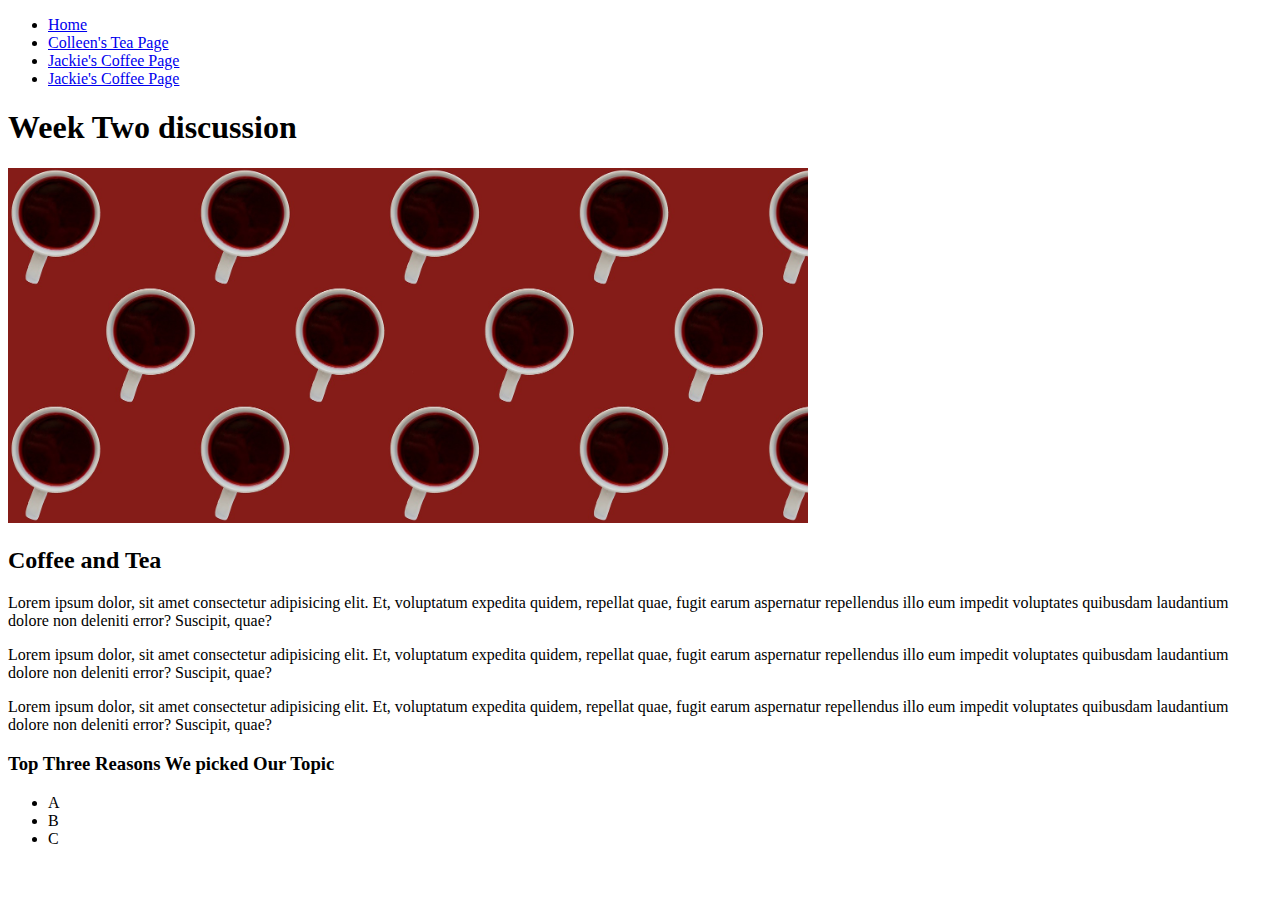
<file: index.html>
<!DOCTYPE html>
<html lang="en">
<head>
    <meta charset="UTF-8">
    <meta http-equiv="X-UA-Compatible" content="IE=edge">
    <meta name="viewport" content="width=device-width, initial-scale=1.0">
    <!-- <link rel="stylesheet" href="css/html5reset.css"> -->
    <!-- <link rel="stylesheet" href="css/student1.css"> -->
    <!-- <link rel="stylesheet" href="css/student2.css"> -->
    <!-- <link rel="stylesheet" href="css/student3.css"> -->
    <title>Week 2 Discussion</title>
</head>
<body>
    <header>
        <nav>
            <ul>
                <li><a href = "index.html">Home</a></li>
                <li><a href="colleen.html">Colleen's Tea Page</a></li>
                <li><a href="jackie.html">Jackie's Coffee Page</a></li>
                <li><a href="jt.html">Jackie's Coffee Page</a></li>
            </ul>
        </nav>
        <h1>Week Two discussion</h1>
        <img src = "images/cover_image.jpg" width="800" alt = "">
    </header>

    <main>
        <h2>Coffee and Tea</h2>
        <p> Lorem ipsum dolor, sit amet consectetur adipisicing elit. Et, voluptatum expedita quidem, repellat quae, fugit earum aspernatur repellendus illo eum impedit voluptates quibusdam laudantium dolore non deleniti error? Suscipit, quae?
        </p>
        <p> Lorem ipsum dolor, sit amet consectetur adipisicing elit. Et, voluptatum expedita quidem, repellat quae, fugit earum aspernatur repellendus illo eum impedit voluptates quibusdam laudantium dolore non deleniti error? Suscipit, quae?
        </p>
        <p> Lorem ipsum dolor, sit amet consectetur adipisicing elit. Et, voluptatum expedita quidem, repellat quae, fugit earum aspernatur repellendus illo eum impedit voluptates quibusdam laudantium dolore non deleniti error? Suscipit, quae?
        </p>
        <h3>Top Three Reasons We picked Our Topic</h3>
        <ul>
            <li>A</li>
            <li>B</li>
            <li>C</li>
        </ul>
    </main>

</body>
</html>
</file>
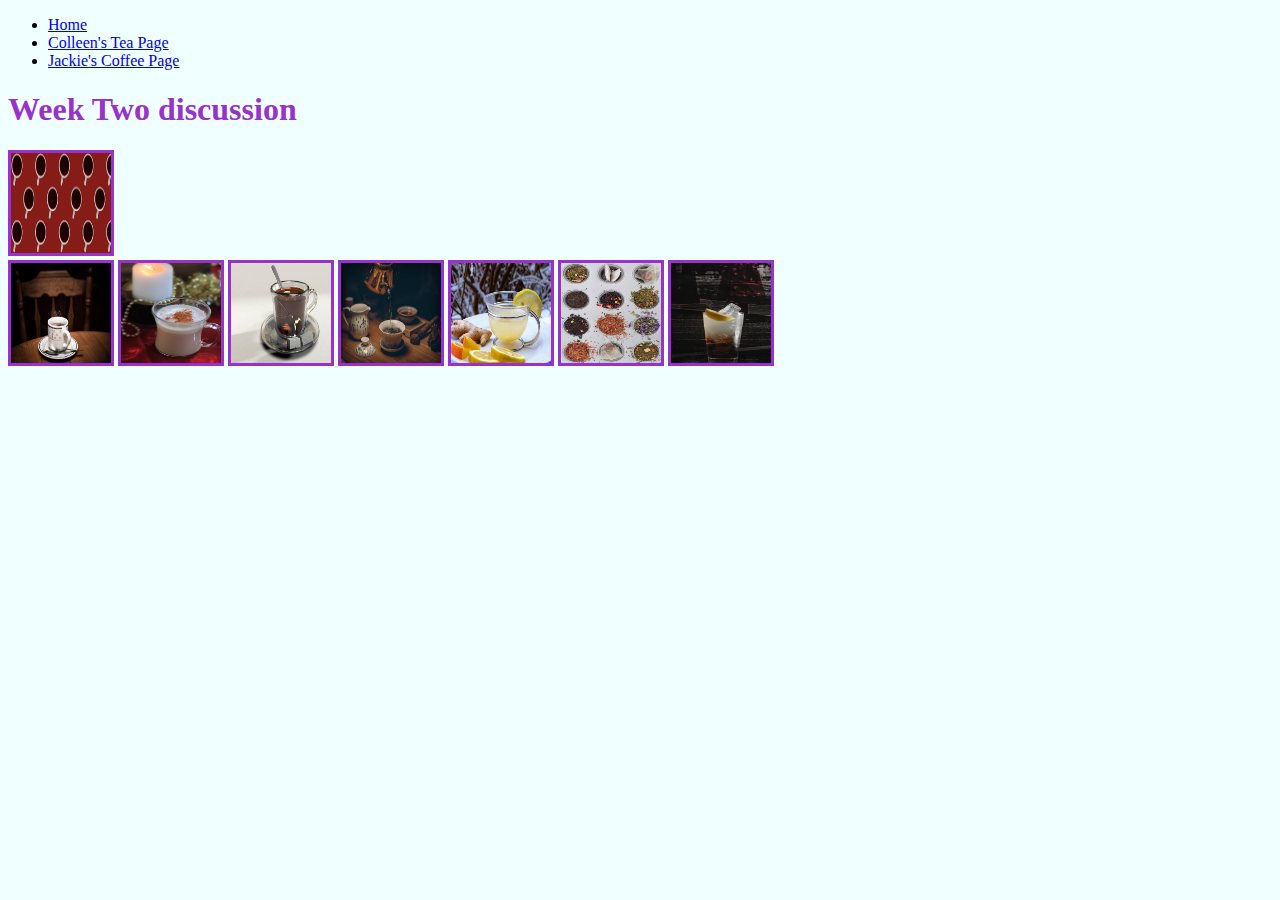
<file: colleen.html>
<!DOCTYPE html>
<html lang="en">
<head>
    <meta charset="UTF-8">
    <meta http-equiv="X-UA-Compatible" content="IE=edge">
    <meta name="viewport" content="width=device-width, initial-scale=1.0">
    <link rel="stylesheet" href="css/style.css">
    <title>Teas</title>
</head>
<body>
    <header>
        <nav>
            <ul>
                <li><a href = "index.html">Home</a></li>
                <li><a href="colleen.html">Colleen's Tea Page</a></li>
                <li><a href="jackie.html">Jackie's Coffee Page</a></li>
            </ul>
        </nav>
        <h1>Week Two discussion</h1>
        <img src = "images/cover_image.jpg" width="800" alt = "">
    </header>

    <main>
        <img src="images/black_tea.jpg" width = "200" alt="fancy tea mug with black_tea">
        <img src="images/chai_tea.jpg"  width = "200" alt="an indian chai">
        <img src="images/english_breakfast.jpg" width = "200" alt="a dark tea option">
        <img src="images/green_tea.jpg" width = "200" alt="a loose leaf green tea">
        <img src="images/lemon_ginger_tea.jpg" width = "200" alt="light tea with lemon and ginger">
        <img src="images/tea_collection.jpg" alt="collection of loose leaf tea">
        <img src="images/long_island_ice_tea.jpg" alt="a icy Long Island tea (alcoholic)">

    </main>
</body>
</html>
</file>
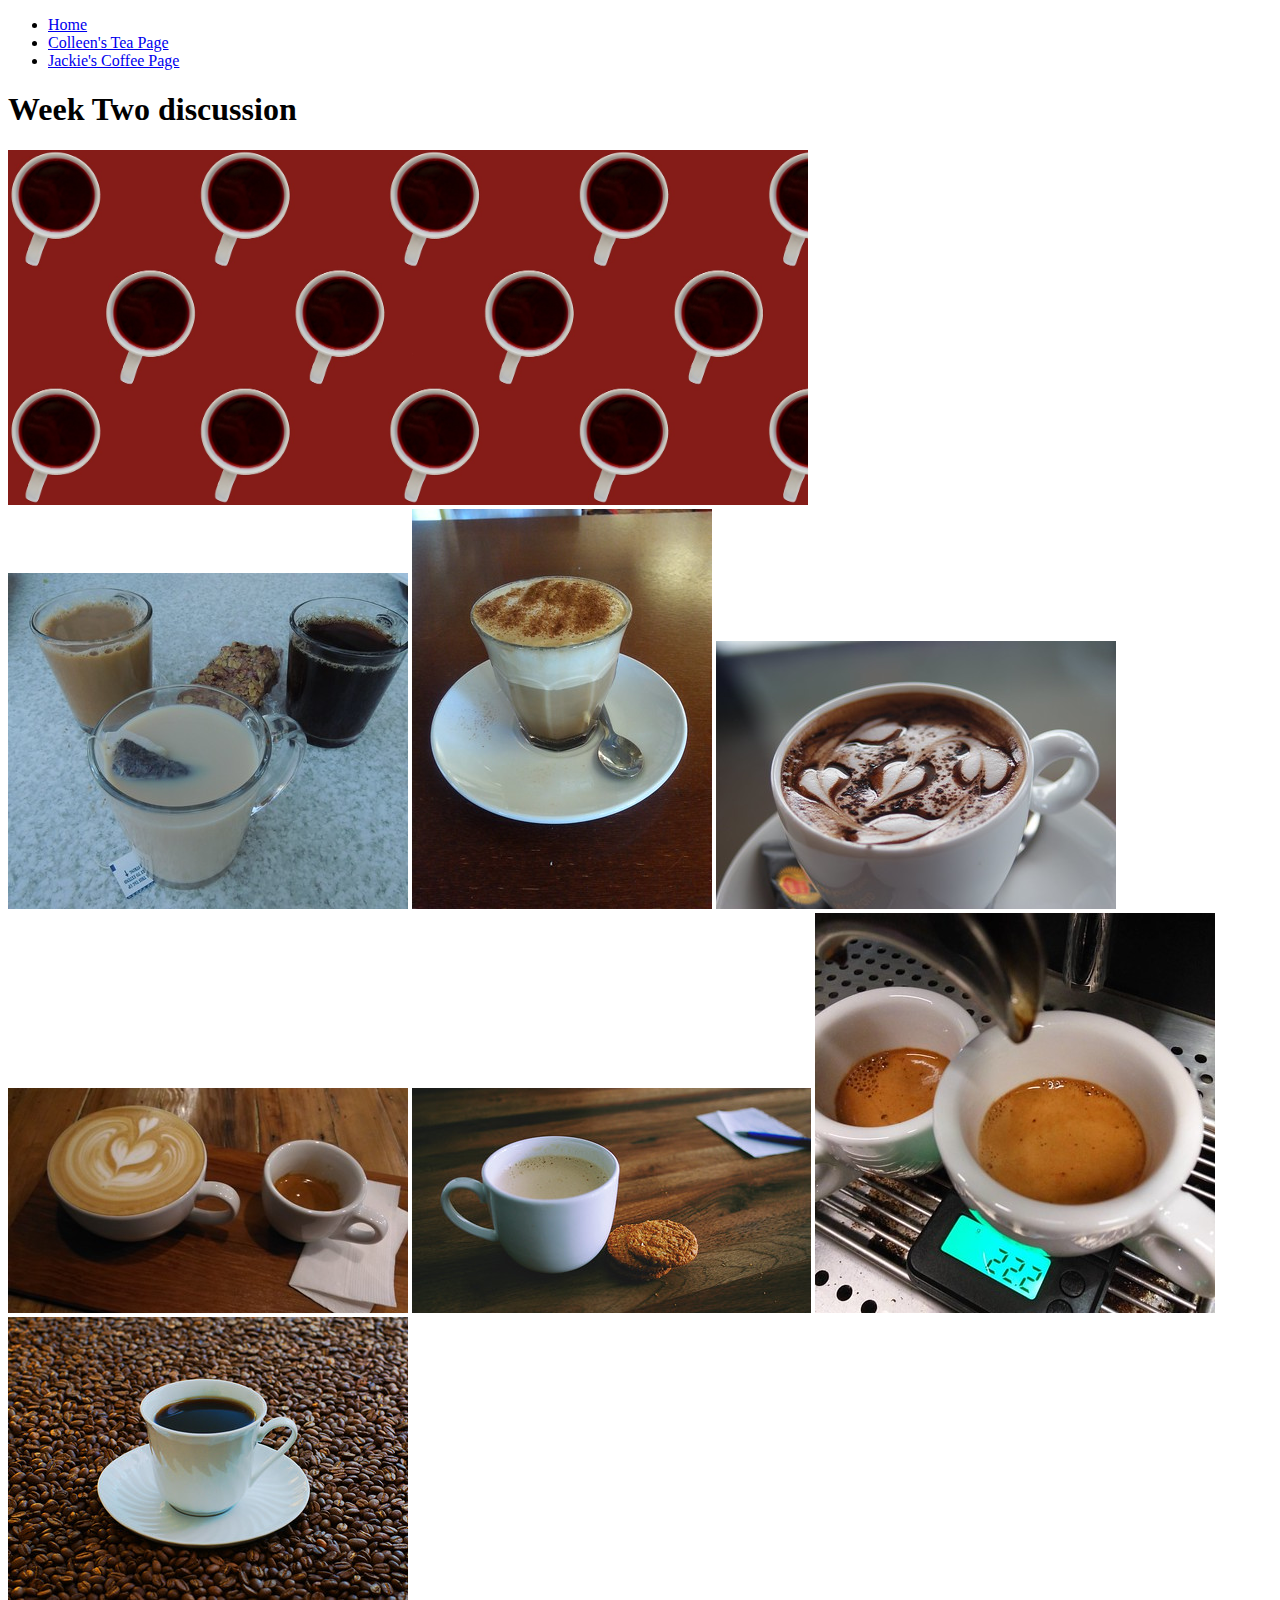
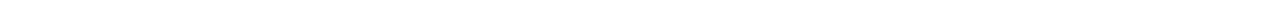
<file: jackie.html>
<!DOCTYPE html>
<html lang="en">
<head>
    <meta charset="UTF-8">
    <meta http-equiv="X-UA-Compatible" content="IE=edge">
    <meta name="viewport" content="width=device-width, initial-scale=1.0">
    <!-- <link rel="stylesheet" href="css/html5reset.css"> -->
    <!-- <link rel="stylesheet" href="css/student1.css"> -->
    <!-- <link rel="stylesheet" href="css/student2.css"> -->
    <!-- <link rel="stylesheet" href="css/student3.css"> -->
    <title>Coffee</title>
</head>
<body>
    <header>
        <nav>
            <ul>
                <li><a href = "index.html">Home</a></li>
                <li><a href="colleen.html">Colleen's Tea Page</a></li>
                <li><a href="jackie.html">Jackie's Coffee Page</a></li>
            </ul>
        </nav>
        <h1>Week Two discussion</h1>
        <img src = "images/cover_image.jpg" width="800" alt = "">
    </header>
    <main>
        <img src="images/coffee1.jpg" alt="3 cups of coffee one with cream, one without, and a cookie">
        <img src="images/coffee2.jpg" alt="flat white coffee with a small spoon on a saucer">
        <img src="images/coffee3.jpg" alt="cappuccino with small hearts drawn on the top in milk foam">
        <img src="images/coffee4.jpg" alt="two cups of coffee one is a large latte with a heart in the milk foam the other is a small shot of espresso">
        <img src="images/coffee5.jpg" alt="cup of hot coffee with lots of milk and three oatmeal cookies">
        <img src="images/coffee8.jpg" alt="two shots of espresso being extracted into small cups">
        <img src="images/coffee9.jpg" alt="cup of black coffee sitting on a bed of coffee beans">
       
    </main>
    
</body>
</html>
</file>
<file: css/style.css>
body {
    background-color: azure;
}

h1 {
    color: darkorchid;
}

img {
    width: 100px;
    height: 100px;
    border: 3px solid darkorchid;
}
</file>
